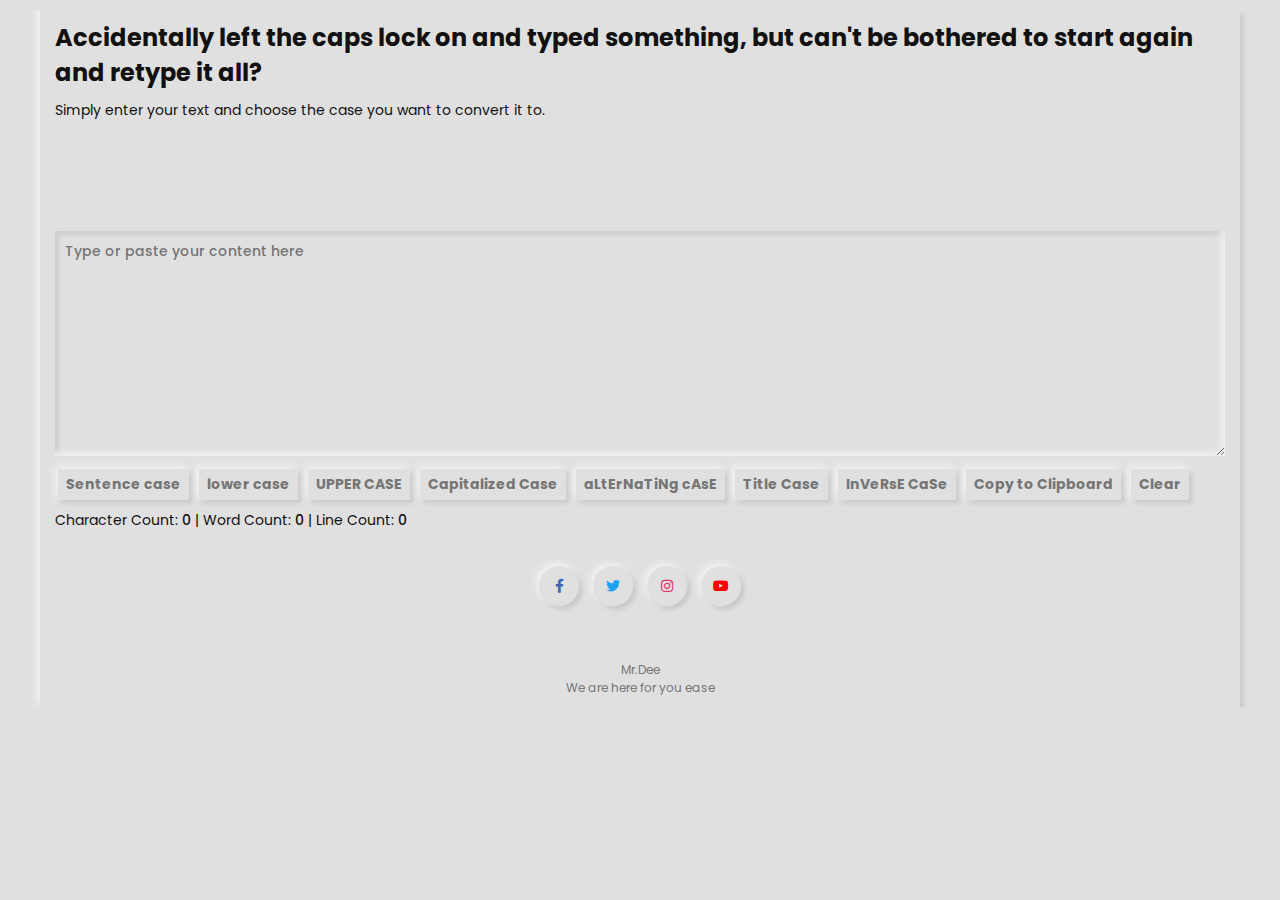
<file: index.html>
<!DOCTYPE html>
<html lang="en">

<head>
    <meta charset="UTF-8">
    <meta http-equiv="X-UA-Compatible" content="IE=edge">
    <meta name="viewport" content="width=device-width, initial-scale=1.0">
    <title>My | CaseConverter</title>
    <link rel="preconnect" href="https://fonts.gstatic.com">
    <link href="https://fonts.googleapis.com/css2?family=Poppins:ital,wght@0,300;0,400;0,500;0,600;1,800&display=swap"
        rel="stylesheet">
    <link rel="stylesheet" href="https://cdnjs.cloudflare.com/ajax/libs/font-awesome/5.15.3/css/all.min.css" />
    <link rel="stylesheet" href="assets/css/style.css">
</head>

<body>
    <div class="wrapper" role="main">
        <noscript>
            <div class="message upgrade">JavaScript is required to use this web site. Please turn it on in your browser
                or whitelist this site, then refresh the page.</div>
        </noscript>
        <div id="container">
            <h1>Accidentally left the caps lock on and typed something, but can't be bothered to start again and retype
                it all?</h1>
            <p><label for="content">Simply enter your text and choose the case you want to convert it to.</label></p>
            <div class="feature">
                <div data-aaad="true" data-aa-adunit="/153247860/ConvertCase_728x90_ATF"></div>
            </div>
            <form action="/" method="post">
                <div class="row"><textarea id="content" name="content" onkeyup="counter(this);"
                        placeholder="Type or paste your content here" autofocus></textarea></div>
            </form>
            <div class="messages"></div>
            <div class="actions"><button id="sentence" class="btn" onclick="Sencase()">Sentence case</button>
                <button id="lower" class="btn" onclick="Lowcase()">lower case</button>
                <button id="upper" class="btn" onclick="Uppcase()">UPPER CASE</button>
                <button id="capitalized" class="btn" onclick="Capcase()">Capitalized Case</button>
                <button id="alternating" class="btn" onclick="Altcase()">aLtErNaTiNg cAsE</button>
                <button id="title" class="btn" onclick="Titlecase()">Title Case</button>
                <button id="inverse" class="btn" onclick="Invcase()">InVeRsE CaSe</button>
                <button id="download" class="btn" data-download-target="#content">Download Text</button>
                <button id="copy" class="btn" onclick="Cpy()" data-clipboard-target="#content">Copy to
                    Clipboard</button>
                <button id="clear" class="btn" onclick="Clr()">Clear</button>
            </div>
            <div class="row counts">
                Character Count: <span id="char_count">0</span> |
                Word Count: <span id="word_count">0</span> |
                Line Count: <span id="line_count">0</span>
            </div>
            <div class="feature bottom">
                <div class="social-icons">
                    <a href="#" class="fb"><i class="fab fa-facebook-f"></i></a>
                    <a href="#" class="twitter"><i class="fab fa-twitter"></i></a>
                    <a href="#" class="insta"><i class="fab fa-instagram"></i></a>
                    <a href="#" class="yt"><i class="fab fa-youtube"></i></a>
                </div>
            </div>
            <p class="legal">Mr.Dee<br>We are here for you ease</p>
        </div>
        <div data-aaad="true" data-aa-adunit="/153247860/ConvertCase_Mob_StickyFooter"></div>
        <script src="assets/js/script.js"></script>
</body>

</html>
</file>
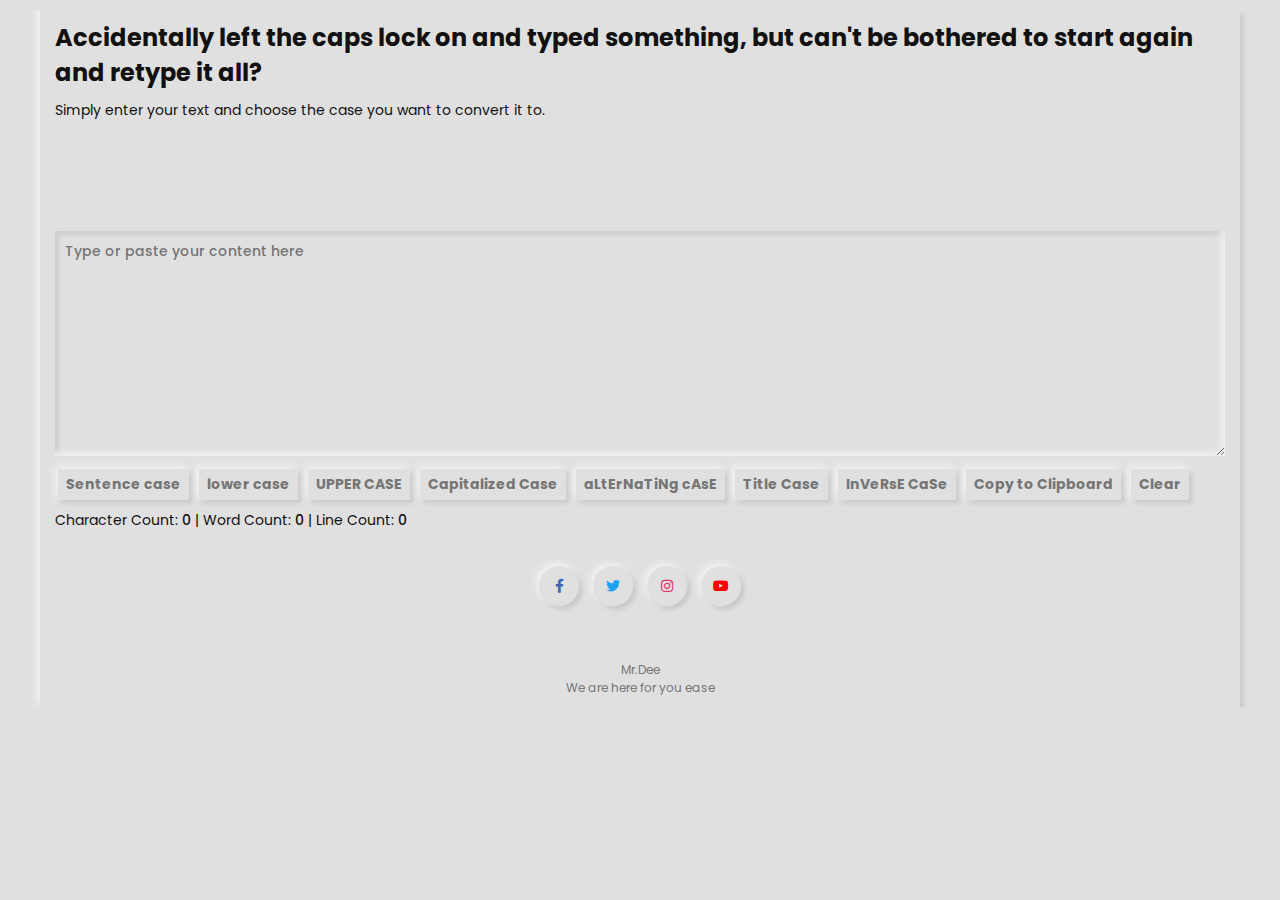
<file: EaseCaseConverter.html>
<!DOCTYPE html>
<html lang="en">

<head>
    <meta charset="UTF-8">
    <meta http-equiv="X-UA-Compatible" content="IE=edge">
    <meta name="viewport" content="width=device-width, initial-scale=1.0">
    <title>My | CaseConverter</title>
    <link rel="preconnect" href="https://fonts.gstatic.com">
    <link href="https://fonts.googleapis.com/css2?family=Poppins:ital,wght@0,300;0,400;0,500;0,600;1,800&display=swap"
        rel="stylesheet">
    <link rel="stylesheet" href="https://cdnjs.cloudflare.com/ajax/libs/font-awesome/5.15.3/css/all.min.css" />
    <link rel="stylesheet" href="assets/css/style.css">
</head>

<body>
    <div class="wrapper" role="main">
        <noscript>
            <div class="message upgrade">JavaScript is required to use this web site. Please turn it on in your browser
                or whitelist this site, then refresh the page.</div>
        </noscript>
        <div id="container">
            <h1>Accidentally left the caps lock on and typed something, but can't be bothered to start again and retype
                it all?</h1>
            <p><label for="content">Simply enter your text and choose the case you want to convert it to.</label></p>
            <div class="feature">
                <div data-aaad="true" data-aa-adunit="/153247860/ConvertCase_728x90_ATF"></div>
            </div>
            <form action="/" method="post">
                <div class="row"><textarea id="content" name="content" onkeyup="counter(this);"
                        placeholder="Type or paste your content here" autofocus></textarea></div>
            </form>
            <div class="messages"></div>
            <div class="actions"><button id="sentence" class="btn" onclick="Sencase()">Sentence case</button>
                <button id="lower" class="btn" onclick="Lowcase()">lower case</button>
                <button id="upper" class="btn" onclick="Uppcase()">UPPER CASE</button>
                <button id="capitalized" class="btn" onclick="Capcase()">Capitalized Case</button>
                <button id="alternating" class="btn" onclick="Altcase()">aLtErNaTiNg cAsE</button>
                <button id="title" class="btn" onclick="Titlecase()">Title Case</button>
                <button id="inverse" class="btn" onclick="Invcase()">InVeRsE CaSe</button>
                <button id="download" class="btn" data-download-target="#content">Download Text</button>
                <button id="copy" class="btn" onclick="Cpy()" data-clipboard-target="#content">Copy to
                    Clipboard</button>
                <button id="clear" class="btn" onclick="Clr()">Clear</button>
            </div>
            <div class="row counts">
                Character Count: <span id="char_count">0</span> |
                Word Count: <span id="word_count">0</span> |
                Line Count: <span id="line_count">0</span>
            </div>
            <div class="feature bottom">
                <div class="social-icons">
                    <a href="#" class="fb"><i class="fab fa-facebook-f"></i></a>
                    <a href="#" class="twitter"><i class="fab fa-twitter"></i></a>
                    <a href="#" class="insta"><i class="fab fa-instagram"></i></a>
                    <a href="#" class="yt"><i class="fab fa-youtube"></i></a>
                </div>
            </div>
            <p class="legal">Mr.Dee<br>We are here for you ease</p>
        </div>
        <div data-aaad="true" data-aa-adunit="/153247860/ConvertCase_Mob_StickyFooter"></div>
        <script src="assets/js/script.js"></script>
</body>

</html>
</file>
<file: assets/css/style.css>
html {
    font-family: sans-serif;
    -ms-text-size-adjust: 100%;
    -webkit-text-size-adjust: 100%
}

body {
    margin: 0;
    font-family: 'Poppins', sans-serif !important;
}

article,
aside,
details,
figcaption,
figure,
footer,
header,
main,
menu,
nav,
section,
summary {
    display: block
}

audio,
canvas,
progress,
video {
    display: inline-block;
    vertical-align: baseline
}

audio:not([controls]) {
    display: none;
    height: 0
}

[hidden],
template {
    display: none
}

a {
    background-color: transparent
}

a:active,
a:hover {
    outline: 0
}

abbr[title] {
    border-bottom: none;
    text-decoration: underline;
    -webkit-text-decoration: underline dotted;
    text-decoration: underline dotted
}

b,
strong {
    font-weight: inherit
}

b,
strong {
    font-weight: bolder
}

dfn {
    font-style: italic
}

h1 {
    font-size: 2em;
    margin: 0.67em 0
}

mark {
    background-color: #ff0;
    color: #000
}

small {
    font-size: 80%
}

sub,
sup {
    font-size: 75%;
    line-height: 0;
    position: relative;
    vertical-align: baseline
}

sup {
    top: -0.5em
}

sub {
    bottom: -0.25em
}

img {
    border: 0
}

svg:not(:root) {
    overflow: hidden
}

figure {
    margin: 1em 40px
}

hr {
    box-sizing: content-box;
    height: 0;
    overflow: visible
}

pre {
    overflow: auto
}

code,
kbd,
pre,
samp {
    font-family: monospace, monospace;
    font-size: 1em
}

button,
input,
optgroup,
select,
textarea {
    font: inherit;
    margin: 0
}

button {
    overflow: visible
}

button,
select {
    text-transform: none
}

button,
html input[type="button"],
input[type="reset"],
input[type="submit"] {
    -webkit-appearance: button;
    cursor: pointer
}

button[disabled],
html input[disabled] {
    cursor: default
}

button::-moz-focus-inner,
input::-moz-focus-inner {
    border: 0;
    padding: 0
}

button:-moz-focusring,
input:-moz-focusring {
    outline: 1px dotted ButtonText
}

input {
    line-height: normal
}

input[type="checkbox"],
input[type="radio"] {
    box-sizing: border-box;
    padding: 0
}

input[type="number"]::-webkit-inner-spin-button,
input[type="number"]::-webkit-outer-spin-button {
    height: auto
}

input[type="search"] {
    -webkit-appearance: textfield
}

input[type="search"]::-webkit-search-cancel-button,
input[type="search"]::-webkit-search-decoration {
    -webkit-appearance: none
}

fieldset {
    border: 1px solid #c0c0c0;
    margin: 0 2px;
    padding: 0.35em 0.625em 0.75em
}

legend {
    border: 0;
    padding: 0
}

textarea {
    overflow: auto
}

optgroup {
    font-weight: bold
}

* {
    box-sizing: border-box
}

body {
    background: #E0E0E0;
    color: #111;
    font-family: "Trebuchet MS", Helvetica, sans-serif;
    font-size: 14px;
    font-weight: 400;
    overflow-x: hidden;
    
}
span{
    font-weight: 500;
}

@media (max-width: 500px) {
    body {
        font-size: 15px
    }
}

a {
    color: #194C61;
    transition: color .25s, background .25s
}

a:hover {
    color: #236c8a;
    transition: color .25s, background .25s
}

.tabs {
    margin: 0 auto;
    width: 100%;
    max-width: 1200px;
    padding: 0;
    list-style: none;
    display: flex;
    white-space: nowrap;
    -ms-overflow-style: none;
    scrollbar-width: none
}

.tabs ::-webkit-scrollbar {
    display: none
}

.tabs:not(.js) {
    overflow-x: auto
}

.tabs li {
    display: block;
    position: relative
}

.tabs li.overflowed {
    display: none
}

.tabs li a {
    background: #434343;
    color: #fff;
    margin-right: 5px;
    height: 100%;
    display: block
}

.tabs li a:hover,
.tabs li a.active {
    background: #C2C2C2;
    color: #111
}

@media (max-width: 767px) {
    .tabs li a {
        margin-right: 2px
    }
}

.tabs li.more {
    flex: 1;
    text-align: center
}

.tabs li:last-child a {
    margin-right: 0
}

.tabs li ul {
    position: absolute;
    top: 100%;
    right: 0;
    z-index: 1000;
    padding: 0;
    margin: 0;
    min-width: 200px;
    border-top: 2px solid #C2C2C2;
    overflow: hidden;
    max-height: 0;
    transition: max-height .25s;
    text-align: left
}

.tabs li.open ul {
    max-height: 1000px;
    transition: max-height .25s
}

@media (min-width: 1025px) {
    .tabs li:hover ul {
        max-height: 1000px;
        transition: max-height .25s
    }
}

.btn,
.tabs a {
    background: #E0E0E0;
    color: #757575;
    border: 0;
    margin: 3px;
    padding: 5px 8px;
    font-weight: 700;
    text-decoration: none;
    display: inline-block;
    outline: none;
    box-shadow: -3px -3px 7px #f3f3f3,
              3px 3px 5px #c4c4c5;
}

@media (max-width: 768px) {

    .btn,
    .tabs a {
        padding: 10px 16px;
        margin: 2px;
    }
}

.btn.btn-small,
.tabs a.btn-small {
    padding: 2px 5px;
    border-top: 0
}

@media (max-width: 700px) {

    .btn.btn-small,
    .tabs a.btn-small {
        padding: 6px;
        margin-bottom: 6px;
    }
}

.btn:hover,
.tabs a:hover {
    /* background: #434343; */
    color: #111;
    box-shadow: inset -3px -3px 7px #f3f3f3,
              inset 3px 3px 5px #c4c4c5;
}

.wrapper {
    margin: 10px;
    overflow-x: hidden;
    position: relative;
}

@media (max-width: 1000px) {
    .wrapper {
        margin: 10px
    }
}

#container {
    margin: 0 auto;
    width: 100%;
    max-width: 1200px;
    background: #E0E0E0;
    padding: 10px 15px;
    box-shadow: -3px -3px 7px #f3f3f3,
              3px 3px 5px #c4c4c5 !important;
}

h1,
h2,
p,
.row,
.feature,
.col,
.message {
    margin-top: 0;
    margin-bottom: 10px
}

h1,
h2 {
    font-size: 24px;
    font-weight: 700
}

@media (max-width: 700px) {

    h1,
    h2 {
        font-size: 22px
    }
}

@media (max-width: 500px) {

    h1,
    h2 {
        font-size: 18px
    }
}

h2 {
    font-size: 16px
}

.feature {
    text-align: center;
    display: flex;
    justify-content: center;
    min-height: 90px
}

@media (max-width: 700px) {
    .feature {
        min-height: 51px
    }
}

.feature ins {
    width: 100%;
    height: auto;
    display: block
}

.feature.bottom {
    margin: 20px 0;
    flex-wrap: wrap
}

.feature.bottom .half {
    padding: 0 10px;
    width: 50%;
    min-height: 250px
}

@media (max-width: 700px) {
    .feature.bottom .half {
        width: 100%
    }

    .feature.bottom .half:first-child {
        margin-bottom: 10px
    }
}

.feature.footer {
    margin: 15px 0 0
}

.row {
    width: 100%;
    overflow: hidden
}

.row .right {
    float: right;
    padding-top: 5px
}

@media (max-width: 500px) {
    .row .right {
        float: none;
        display: block;
        margin-top: 10px;
        padding-bottom: 0
    }
}

textarea {
    font-family: 'Poppins', sans-serif !important;
    font-weight: 500 !important;
    width: 100%;
    height: 100px;
    min-height: 25vh;
    padding: 10px;
    border: 0;
    /* border-top: 3px solid #C2C2C2; */
    background: #E0E0E0;
    font: inherit;
    outline: none;
    resize: vertical;
    display: block;
    box-shadow: inset -3px -3px 7px #f3f3f3,
              inset 3px 3px 5px #c4c4c5;
}

.arial {
    font-family: Arial, "Trebuchet MS", Helvetica, sans-serif
}

#download {
    display: none
}

.cols {
    width: 100%;
    overflow: hidden;
    display: flex;
    flex-wrap: wrap
}

.cols .col {
    width: 50%;
    padding: 0 10px
}

.cols .col:first-child {
    padding-left: 0
}

.cols .col:last-child {
    padding-right: 0
}

@media (max-width: 700px) {
    .cols .col {
        width: 100%;
        padding: 0
    }
}

.center {
    text-align: center
}

@media (max-width: 700px) {
    .counts {
        text-align: center
    }
}

.actions {
    margin-bottom: 5px
}

.actions .btn {
    border-top: 0;
    margin-bottom: 5px;
}

@media (max-width: 768px) {
    .actions {
        text-align: center
    }
}

@media (max-width: 420px) {
    .actions {
        min-height: 212px;
        width: 336px;
        margin-left: auto;
        margin-right: auto;
        max-width: 100%
    }
}
.social-icons{
    margin: 15px 0 25px 0;
 }
 .social-icons a{
  background: #E0E0E0;
  box-shadow: -3px -3px 7px #f3f3f3,
              3px 3px 5px #c4c4c5;
}
.social-icons a{
    position: relative;
    height: 40px;
    width: 40px;
    margin: 0 5px;
    display: inline-flex;
    text-decoration: none;
    border-radius: 50%;
  }
  .social-icons a:hover::before{
    content: "";
    position: absolute;
    top: 0;
    left: 0;
    bottom: 0;
    right: 0;
    border-radius: 50%;
    background: #E0E0E0;
    box-shadow: inset -3px -3px 7px #f3f3f3,
                inset 3px 3px 5px #c4c4c5;
  }
  .social-icons a i{
    position: relative;
    z-index: 3;
    text-align: center;
    width: 100%;
    height: 100%;
    line-height: 40px;
  }
  .social-icons a.fb i{
    color: #4267B2;
  }
  .social-icons a.twitter i{
    color: #1DA1F2;
  }
  .social-icons a.insta i{
    color: #E1306C;
  }
  .social-icons a.yt i{
    color: #ff0000;
  }

.credits p:last-child {
    margin-bottom: 0
}

.message {
    background: #EEE;
    border-top: 3px solid #208000;
    padding: 5px 10px;
    max-width: 1200px;
    margin-left: auto;
    margin-right: auto
}

.message.error {
    border-top-color: #c03
}

.message.info {
    border-top-color: #0080FF
}

.message.upgrade {
    border-top-color: #c03;
    margin: 0 auto 10px;
    font-size: 16px;
    font-weight: bold;
    text-align: center
}

.lang {
    margin-top: 15px
}

.lang .short {
    display: none
}

@media (max-width: 1000px) {
    .lang {
        margin-top: 10px
    }
}

@media (max-width: 700px) {
    .lang .short {
        display: inline
    }

    .lang .full {
        display: none
    }
}

.about {
    width: 800px;
    max-width: 100%;
    margin: 15px auto 0;
    text-align: center
}

.about h2,
.about h3 {
    font-size: 15px
}

.legal {
    text-align: center;
    margin: 15px 0 0;
    font-size: 12px;
    color: #767676
}

@media (max-width: 500px) {
    .legal {
        font-size: 14px
    }
}

table {
    width: 100%;
    border-collapse: collapse;
    border-spacing: 0
}

table th,
table td {
    border: 1px solid #767676;
    padding: 5px
}

table th.fw-100,
table td.fw-100 {
    width: 100px
}

table thead th {
    background: #C2C2C2
}

table tbody tr:nth-child(even) td {
    background: #EEE
}

#morse .col:last-child {
    display: flex;
    flex-direction: column
}

#morse .col:last-child #translated {
    flex: 1;
    min-height: 0
}

#morse .col:last-child button {
    margin-top: 10px;
    align-self: flex-start;
    display: none
}

body #onetrust-banner-sdk #onetrust-policy-text,
body #onetrust-banner-sdk .ot-b-addl-desc,
body #onetrust-banner-sdk #onetrust-accept-btn-handler,
body #onetrust-banner-sdk #onetrust-reject-all-handler,
body #onetrust-banner-sdk #onetrust-pc-btn-handler {
    font-size: 1em
}
</file>
